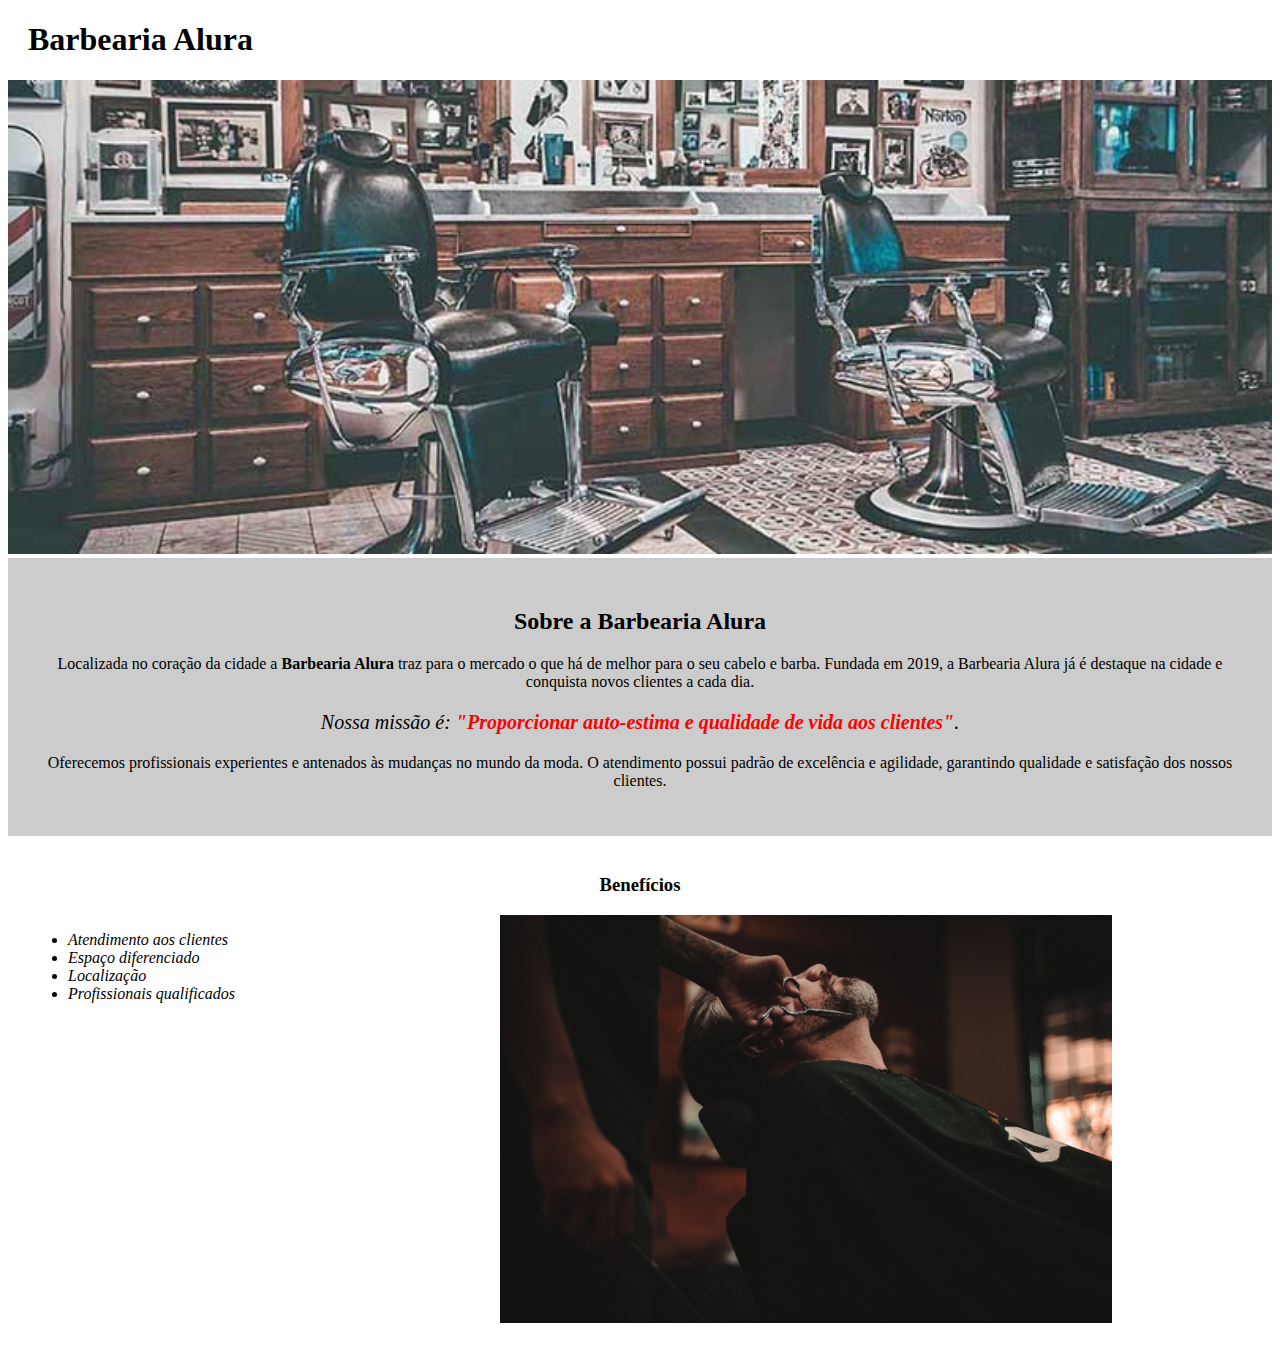
<file: HTML5 e CSS3 parte 1: A primeira página da Web/index.html>
<!DOCTYPE html>
<html lang="pt-br">
    <head>
        <meta charset="UTF-8">
        <title>Barbearia Alura</title>
        <link rel="stylesheet" href="style.css">
    </head>
    <body>
        <header>
            <h1 class="titulo-principal">Barbearia Alura</h1>
        </header>

        <img id="banner" src="banner.jpg">

        <div class="titulo-centralizado">
            <h2>Sobre a Barbearia Alura</h1>
        
            <p>Localizada no coração da cidade a <strong>Barbearia Alura</strong> traz para o mercado o que há de melhor para o seu cabelo e barba. Fundada em 2019, a Barbearia Alura já é destaque na cidade e conquista novos clientes a cada dia.</p>
        
            <p id="missao"><em>Nossa missão é: <strong>"Proporcionar auto-estima e qualidade de vida aos clientes"</strong>.</em></p>
        
            <p>Oferecemos profissionais experientes e antenados às mudanças no mundo da moda. O atendimento possui padrão de excelência e agilidade, garantindo qualidade e satisfação dos nossos clientes.</p>
        </div>

        <div class="beneficios">
            <h3>Benefícios</h2>
            
            <ul>
                <li class="itens">Atendimento aos clientes</li>
                <li class="itens">Espaço diferenciado</li>
                <li class="itens">Localização</li>
                <li class="itens">Profissionais qualificados</li>
            </ul>

            <img src="beneficios.jpg" class="imagembenficios">
        </div>
    </body>
</html>
</file>
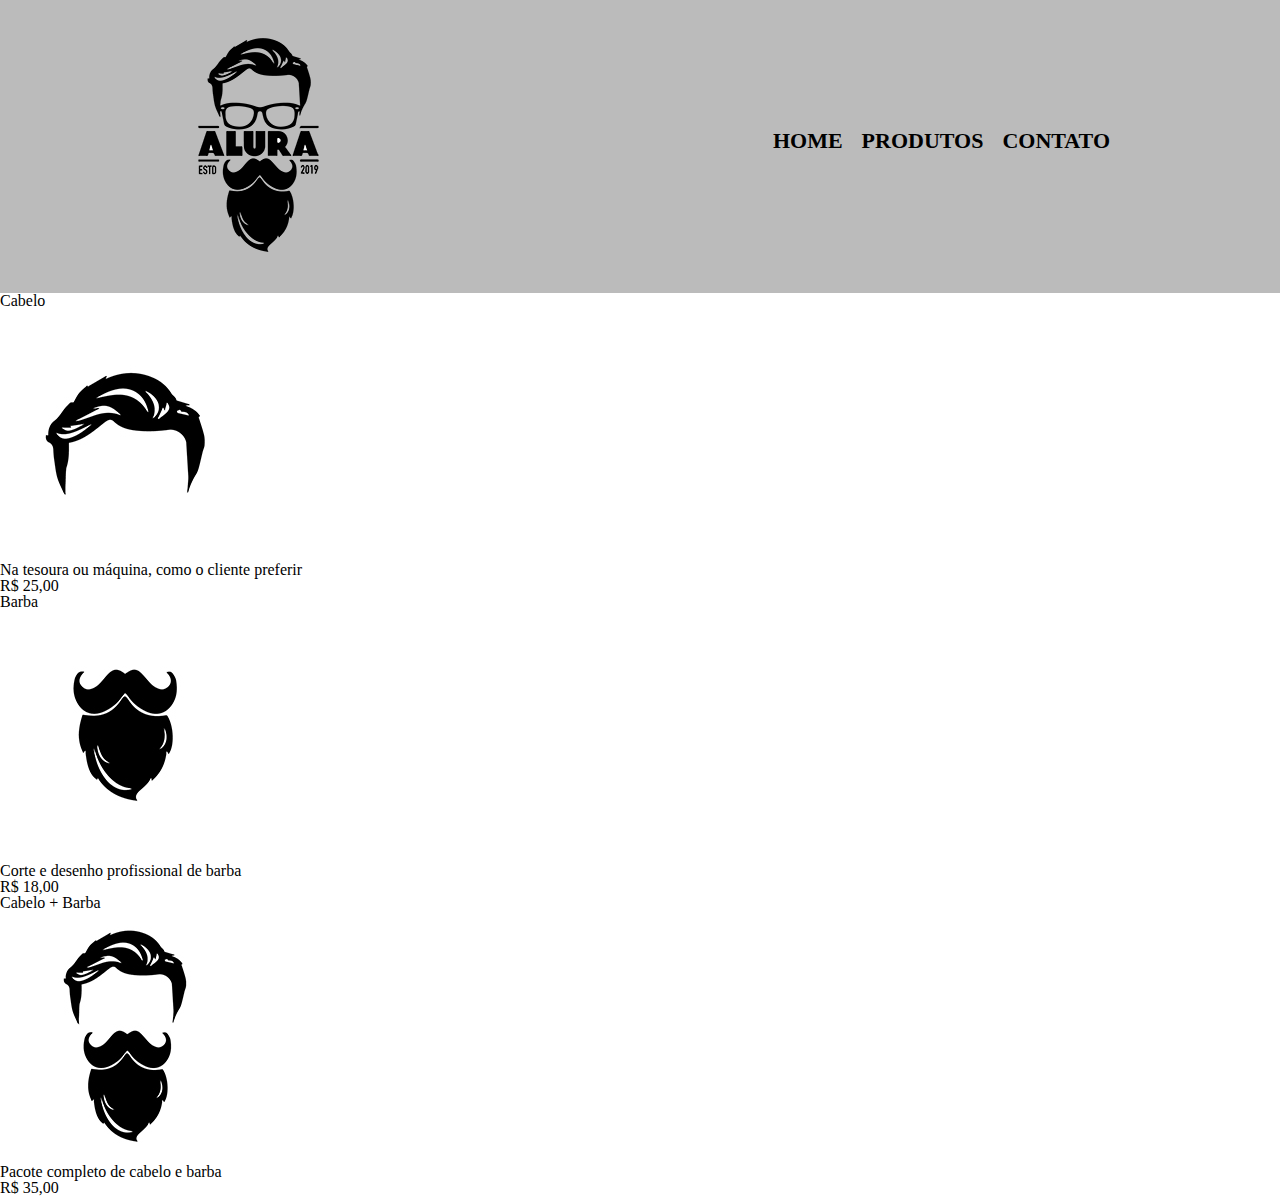
<file: HTML5 e CSS3 parte 2/produtos.html>
<!DOCTYPE html>
<html>
    <head>
        <meta charset="UTF-8">
        <title>Produtos - Barbearia Alura</title>
        <link rel="stylesheet" href="reset.css">
        <link rel="stylesheet" href="produtos.css">
    </head>
    <body>
        <header>
            <div class="caixa">
                <h1><img src="logo.png"></h1>

                <nav>
                    <ul>
                        <li><a href="index.html">Home</a></li>
                        <li><a href="produtos.html">Produtos</a></li>
                        <li><a href="contato.html">Contato</a></li>
                    </ul>
                </nav>
            </div>
        </header>

        <main>
            <ul>
                <li>
                    <h2>Cabelo</h2>
                    <img src="cabelo.jpg">
                    <p>Na tesoura ou máquina, como o cliente preferir</p>
                    <p>R$ 25,00</p>
                </li>
                <li>
                    <h2>Barba</h2>
                    <img src="barba.jpg">
                    <p>Corte e desenho profissional de barba</p>
                    <p>R$ 18,00</p>
                </li>
                <li>
                    <h2>Cabelo + Barba</h2>
                    <img src="cabelo+barba.jpg">
                    <p>Pacote completo de cabelo e barba</p>
                    <p>R$ 35,00</p>
                </li>
            </ul>
        </main>
    </body>
</html>
</file>
<file: HTML5 e CSS3 parte 1: A primeira página da Web/style.css>
.titulo-principal {
    padding-left: 20px;
}

#banner {
    width: 100%;
}

.titulo-centralizado {
    text-align: center;
    background: #CCCCCC;
    padding: 30px;
}

em strong {
    color: red;
}

#missao {
    font-size: 20px;
}

.beneficios {
    background: #FFFFFF;
    padding: 20px;
}

h3 {
    text-align: center;
}

ul {
    display: inline-block;
    vertical-align: top;
    width: 20%;
    margin-right: 15%;
}

.itens {
    font-style: italic;
}

.imagembenficios {
    width: 50%;
}
</file>
<file: HTML5 e CSS3 parte 2/produtos.css>
header {
    background: #BBBBBB;
    padding: 20px 20px;
}

.caixa {
    position: relative;
    width: 940px;
    margin: 0 auto;
}

nav {
    position: absolute;
    top: 110px;
    right: 0;
}

nav li {
    display: inline;
    margin: 0 0 0 15px;
}

nav a {
    text-transform: uppercase;
    color: #000;
    font-weight: bold;
    font-size: 22px;
    text-decoration: none;
}

nav a:hover {
    color: #c78c19;
    text-decoration: underline;
}

.produtos{
    width: 940px;
    margin: 0 auto;
    padding: 50px 0;
    display: flex;
}

.produtos li img {
    width: 100%;
}

.produtos li {
    display: inline-block;
    text-align: center;
    width: 30%;
    vertical-align: top;
    margin: 0 1.5%;
    padding: 30px 20px;
    box-sizing: border-box;
    border: 2px solid #000;
    border-radius: 10px;
}

.produtos li:hover {
    border-color: #c78c19;
}

.produtos li:active {
    border-color: #088c19;
}

.produtos li:hover h2 {
    font-size: 34px;
}

.produtos h2 {
    font-size: 30px;
    font-weight: bold;
}

.produto-descricao {
    font-size: 18px;

}

.produto-preco {
    font-size: 22px;
    font-weight: bold;
    margin: 10px;
}
</file>
